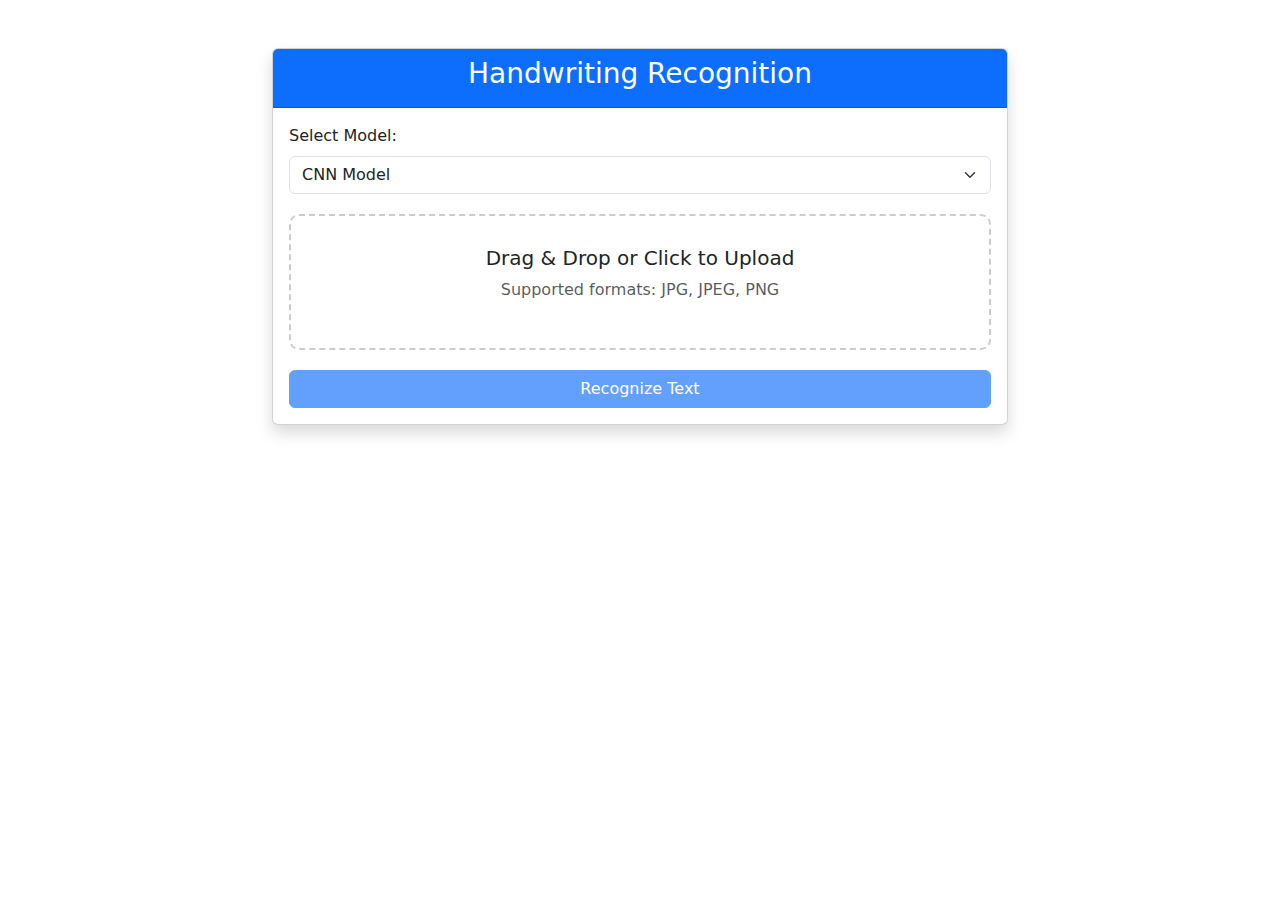
<file: Data Science Complete Projects/Handwritten Text Recognition/templates/index.html>
<!DOCTYPE html>
<html lang="en">
<head>
    <meta charset="UTF-8">
    <meta name="viewport" content="width=device-width, initial-scale=1.0">
    <title>Handwriting Recognition</title>
    <link href="https://cdn.jsdelivr.net/npm/bootstrap@5.3.0/dist/css/bootstrap.min.css" rel="stylesheet">
    <style>
        .upload-area {
            border: 2px dashed #ccc;
            border-radius: 10px;
            padding: 30px;
            text-align: center;
            margin: 20px 0;
            cursor: pointer;
            transition: all 0.3s;
        }
        .upload-area:hover {
            border-color: #0d6efd;
            background-color: #f8f9fa;
        }
        #preview {
            max-width: 100%;
            max-height: 300px;
            margin: 20px auto;
            display: none;
        }
        #result {
            min-height: 50px;
            margin-top: 20px;
            padding: 15px;
            border-radius: 5px;
            display: none;
        }
    </style>
</head>
<body>
    <div class="container mt-5">
        <div class="row justify-content-center">
            <div class="col-md-8">
                <div class="card shadow">
                    <div class="card-header bg-primary text-white">
                        <h3 class="text-center">Handwriting Recognition</h3>
                    </div>
                    <div class="card-body">
                        <form id="uploadForm">
                            <div class="mb-3">
                                <label for="modelType" class="form-label">Select Model:</label>
                                <select class="form-select" id="modelType">
                                    <option value="cnn" selected>CNN Model</option>
                                    <option value="ml">Machine Learning Model</option>
                                    <option value="word">OCR Model</option>
                                </select>
                            </div>
                            
                            <div class="upload-area" id="uploadArea">
                                <h5>Drag & Drop or Click to Upload</h5>
                                <p class="text-muted">Supported formats: JPG, JPEG, PNG</p>
                                <input type="file" id="fileInput" accept=".png,.jpg,.jpeg" class="d-none">
                            </div>
                            
                            <img id="preview" class="img-fluid">
                            
                            <div class="d-grid gap-2">
                                <button type="submit" class="btn btn-primary" id="submitBtn" disabled>
                                    <span id="submitText">Recognize Text</span>
                                    <span id="spinner" class="spinner-border spinner-border-sm d-none" role="status"></span>
                                </button>
                            </div>
                            
                            <div id="result" class="alert alert-success">
                                <h5>Recognition Result:</h5>
                                <p id="predictionText"></p>
                                <small id="modelUsed" class="text-muted"></small>
                            </div>
                        </form>
                    </div>
                </div>
            </div>
        </div>
    </div>

    <!-- Bootstrap JS Bundle with Popper -->
    <script src="https://cdn.jsdelivr.net/npm/bootstrap@5.3.0/dist/js/bootstrap.bundle.min.js"></script>
    
    <script>
        document.addEventListener('DOMContentLoaded', function() {
            const fileInput = document.getElementById('fileInput');
            const uploadArea = document.getElementById('uploadArea');
            const preview = document.getElementById('preview');
            const submitBtn = document.getElementById('submitBtn');
            const uploadForm = document.getElementById('uploadForm');
            const resultDiv = document.getElementById('result');
            const predictionText = document.getElementById('predictionText');
            const modelUsed = document.getElementById('modelUsed');
            const submitText = document.getElementById('submitText');
            const spinner = document.getElementById('spinner');
            
            // Handle drag and drop
            uploadArea.addEventListener('click', () => fileInput.click());
            
            uploadArea.addEventListener('dragover', (e) => {
                e.preventDefault();
                uploadArea.classList.add('border-primary');
            });
            
            uploadArea.addEventListener('dragleave', () => {
                uploadArea.classList.remove('border-primary');
            });
            
            uploadArea.addEventListener('drop', (e) => {
                e.preventDefault();
                uploadArea.classList.remove('border-primary');
                if (e.dataTransfer.files.length) {
                    fileInput.files = e.dataTransfer.files;
                    handleFileSelect();
                }
            });
            
            fileInput.addEventListener('change', handleFileSelect);
            
            function handleFileSelect() {
                const file = fileInput.files[0];
                if (file) {
                    // Validate file type
                    const validTypes = ['image/jpeg', 'image/png', 'image/jpg'];
                    if (!validTypes.includes(file.type)) {
                        alert('Please upload a valid image file (JPEG, JPG, PNG)');
                        return;
                    }
                    
                    // Show preview
                    const reader = new FileReader();
                    reader.onload = function(e) {
                        preview.src = e.target.result;
                        preview.style.display = 'block';
                        submitBtn.disabled = false;
                    };
                    reader.readAsDataURL(file);
                }
            }
            
            uploadForm.addEventListener('submit', async function(e) {
                e.preventDefault();
                
                const file = fileInput.files[0];
                if (!file) return;
                
                const modelType = document.getElementById('modelType').value;
                
                // Show loading state
                submitText.textContent = 'Processing...';
                spinner.classList.remove('d-none');
                submitBtn.disabled = true;
                
                try {
                    const formData = new FormData();
                    formData.append('file', file);
                    formData.append('model_type', modelType);
                    
                    const response = await fetch('/predict', {
                        method: 'POST',
                        body: formData
                    });
                    
                    const data = await response.json();
                    
                    if (response.ok) {
                        // Show result
                        predictionText.textContent = data.prediction;
                        modelUsed.textContent = `Model used: ${data.model_used.toUpperCase()}`;
                        resultDiv.style.display = 'block';
                        resultDiv.className = 'alert alert-success';
                    } else {
                        // Show error
                        predictionText.textContent = data.error || 'An error occurred';
                        modelUsed.textContent = '';
                        resultDiv.style.display = 'block';
                        resultDiv.className = 'alert alert-danger';
                    }
                } catch (error) {
                    predictionText.textContent = 'Failed to connect to server';
                    modelUsed.textContent = '';
                    resultDiv.style.display = 'block';
                    resultDiv.className = 'alert alert-danger';
                } finally {
                    // Reset button state
                    submitText.textContent = 'Recognize Text';
                    spinner.classList.add('d-none');
                    submitBtn.disabled = false;
                }
            });
        });
    </script>
</body>
</html>
</file>
